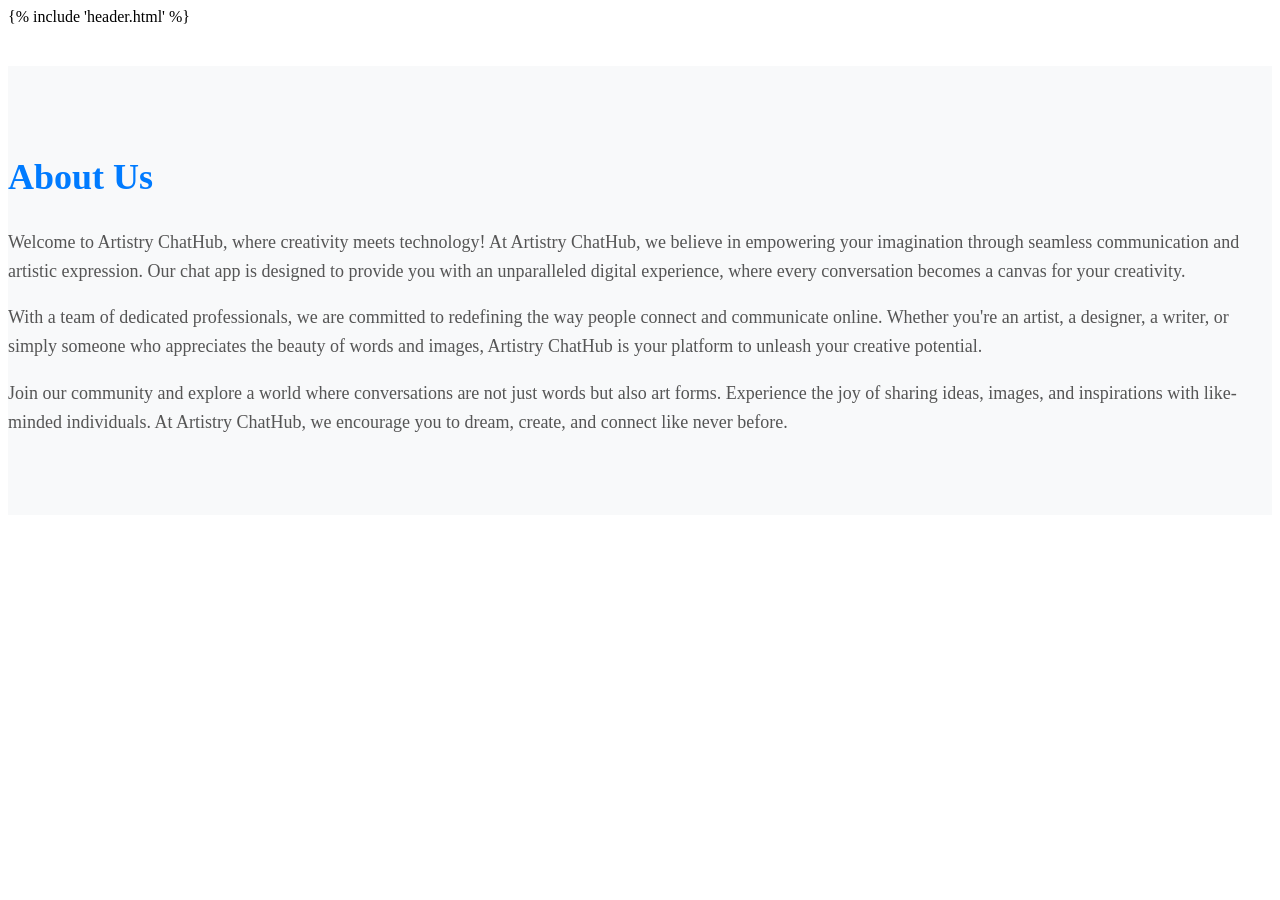
<file: templates/about.html>
<!DOCTYPE html>
<html lang="en">
<head>
    <meta charset="UTF-8">
    <meta name="viewport" content="width=device-width, initial-scale=1.0">
    <title>Document</title>
    <style>
        .about1{
            background-color: #f8f9fa;
            padding: 60px 0;
            margin-top: 40px;
        }

        .about1 h2 {
            font-size: 36px;
            font-weight: 700;
            color: #007bff;
            margin-bottom: 30px;
        }

        .about1 p {
            font-size: 18px;
            line-height: 1.6;
            color: #555;
        }
    </style>
</head>
<body>
    {% include 'header.html' %}
    <section id="about" class="about1">
        <div class="container" data-aos="fade-up">

            <div class="section-title">
                <h2>About Us</h2>
            </div>

            <div class="row content">
                <div class="col-lg-6">
                    <p>
                        Welcome to Artistry ChatHub, where creativity meets technology! At Artistry ChatHub, we believe in
                        empowering your imagination through seamless communication and artistic expression. Our chat app is
                        designed to provide you with an unparalleled digital experience, where every conversation becomes a
                        canvas for your creativity.
                    </p>
                    <p>
                        With a team of dedicated professionals, we are committed to redefining the way people connect and
                        communicate online. Whether you're an artist, a designer, a writer, or simply someone who appreciates
                        the beauty of words and images, Artistry ChatHub is your platform to unleash your creative potential.
                    </p>
                </div>
                <div class="col-lg-6 pt-4 pt-lg-0">
                    <p>
                        Join our community and explore a world where conversations are not just words but also art forms.
                        Experience the joy of sharing ideas, images, and inspirations with like-minded individuals. At Artistry
                        ChatHub, we encourage you to dream, create, and connect like never before.
                    </p>
                </div>
            </div>

        </div>
    </section>
    
</body>
</html>
</file>
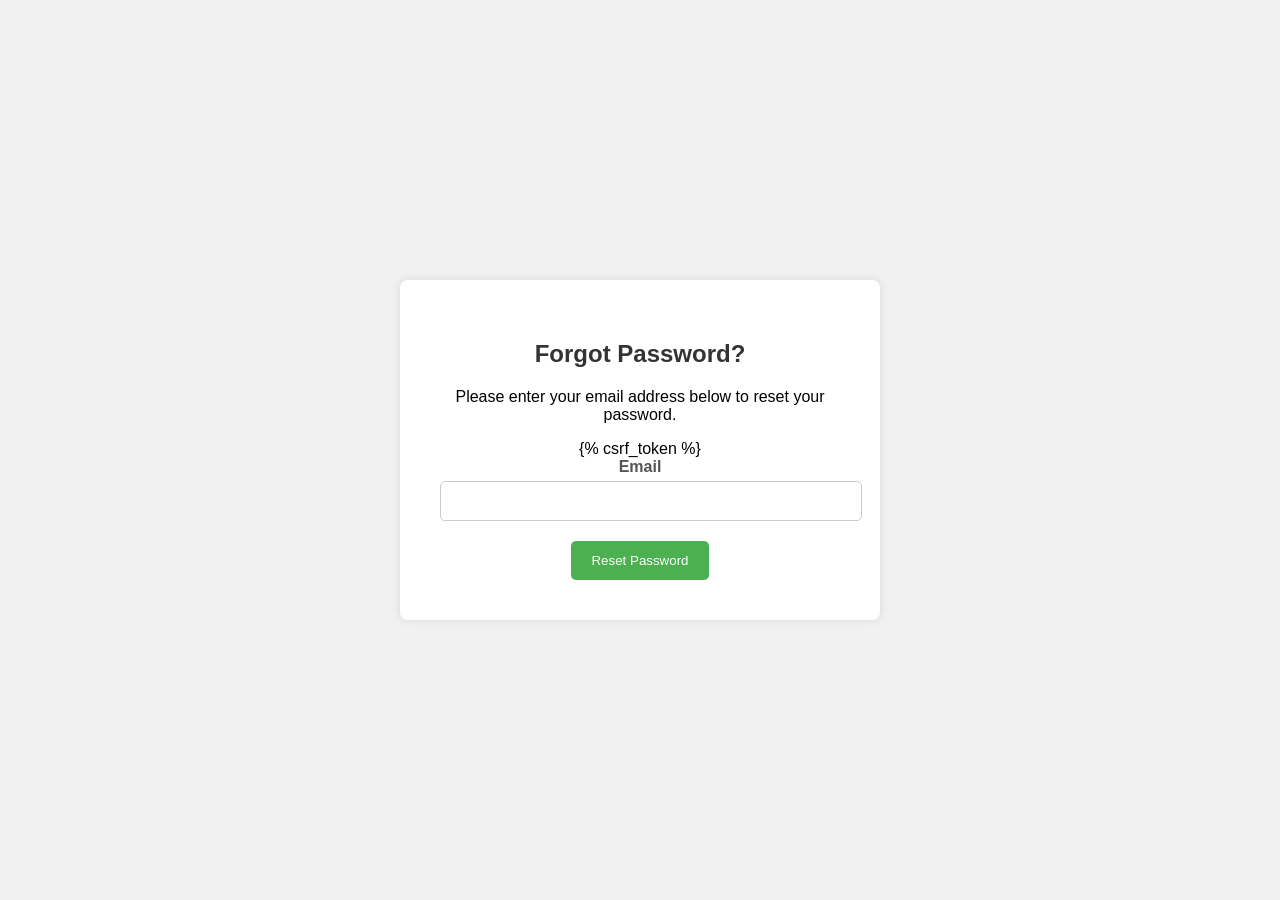
<file: templates/forgot_password.html>
<!DOCTYPE html>
<html lang="en">

<head>
    <meta charset="UTF-8">
    <meta name="viewport" content="width=device-width, initial-scale=1.0">
    <title>Forgot Password</title>
    <!-- <link rel="stylesheet" href="styles.css"> -->
    <style>
        body {
            font-family: Arial, sans-serif;
            display: flex;
            justify-content: center;
            align-items: center;
            height: 100vh;
            margin: 0;
            background-color: #f1f1f1;
        }
        
        .container {
            background-color: #fff;
            padding: 40px;
            border-radius: 8px;
            box-shadow: 0 0 10px rgba(0, 0, 0, 0.1);
            text-align: center;
            max-width: 400px;
            width: 100%;
        }
        
        h2 {
            margin-bottom: 20px;
            color: #333;
        }
        
        form {
            display: flex;
            flex-direction: column;
            align-items: center;
        }
        
        .input-group {
            margin-bottom: 20px;
            width: 100%;
        }
        
        label {
            display: block;
            margin-bottom: 5px;
            color: #555;
            font-weight: 600;
        }
        
        input {
            width: 100%;
            padding: 10px;
            border: 1px solid #ccc;
            border-radius: 5px;
            font-size: 16px;
        }
        
        button {
            background-color: #4caf50;
            color: white;
            border: none;
            border-radius: 5px;
            padding: 12px 20px;
            cursor: pointer;
            transition: background-color 0.3s;
        }
        
        button:hover {
            background-color: #45a049;
        }
        
    </style>
</head>

<body>
    <div class="container">
        <h2>Forgot Password?</h2>
        <p>Please enter your email address below to reset your password.</p>
        <form action="#" method="POST">
            {% csrf_token %}
            <div class="input-group">
                <label for="email">Email</label>
                <input type="email" id="email" name="email" required>
            </div>
            <button type="submit">Reset Password</button>
        </form>
    </div>
</body>

</html>
</file>
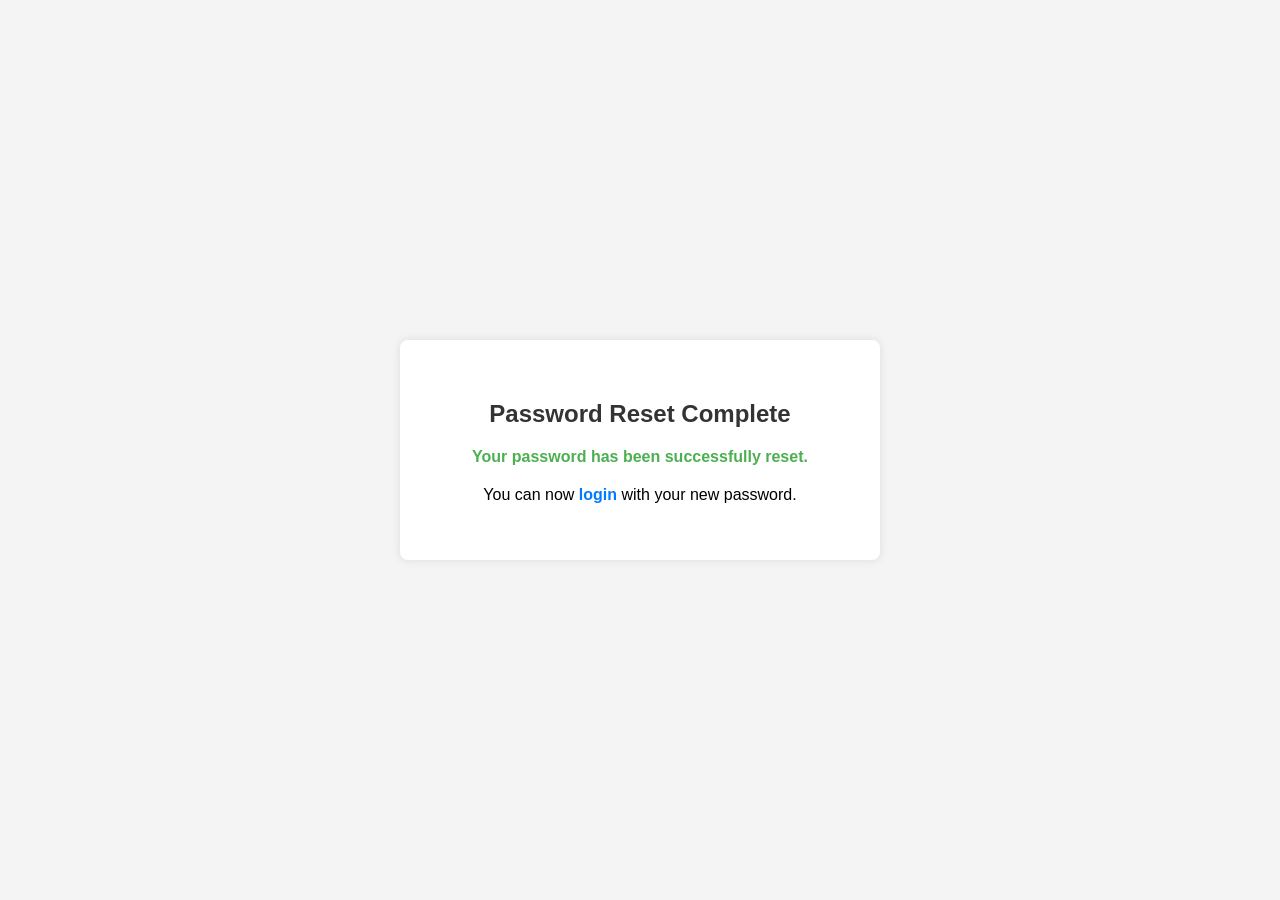
<file: templates/password_reset_complete.html>
<!DOCTYPE html>
<html lang="en">

<head>
    <meta charset="UTF-8">
    <meta name="viewport" content="width=device-width, initial-scale=1.0">
    <title>Password Reset Complete</title>
    <style>
        body {
            font-family: Arial, sans-serif;
            background-color: #f4f4f4;
            display: flex;
            justify-content: center;
            align-items: center;
            height: 100vh;
            margin: 0;
        }

        .container {
            background-color: #fff;
            padding: 40px;
            border-radius: 8px;
            box-shadow: 0 0 10px rgba(0, 0, 0, 0.1);
            text-align: center;
            max-width: 400px;
            width: 100%;
        }

        h2 {
            margin-bottom: 20px;
            color: #333;
        }

        .success-message {
            color: #4caf50;
            font-weight: bold;
            margin-bottom: 20px;
        }

        .home-link {
            text-decoration: none;
            color: #007bff;
            font-weight: bold;
        }

        .home-link:hover {
            text-decoration: underline;
        }
    </style>
</head>

<body>
    <div class="container">
        <h2>Password Reset Complete</h2>
        <p class="success-message">Your password has been successfully reset.</p>
        <p>You can now <a href="{% url 'user_login' %}" class="home-link">login</a> with your new password.</p>
    </div>
</body>

</html>
</file>
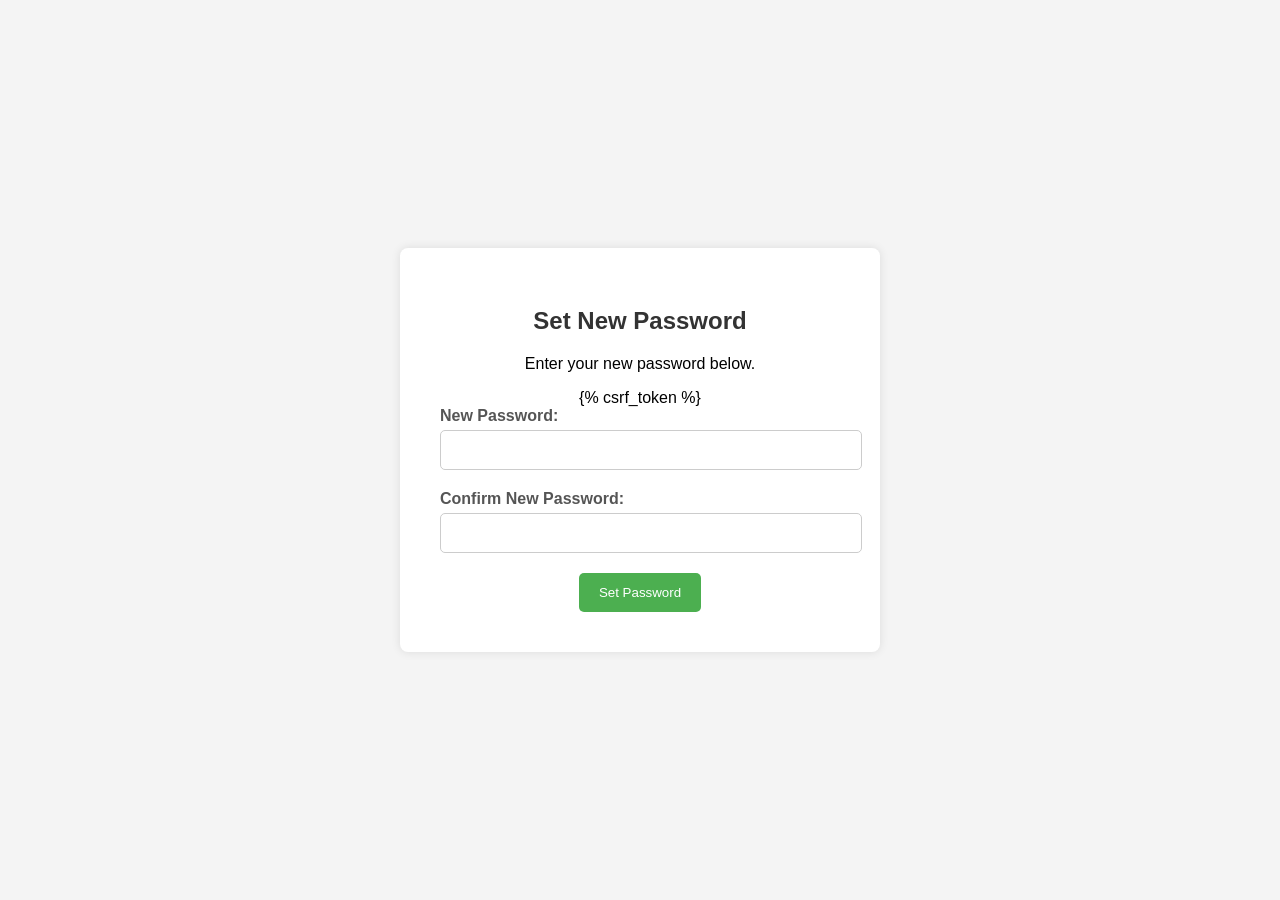
<file: templates/password_reset_confirm.html>
<!DOCTYPE html>
<html lang="en">

<head>
    <meta charset="UTF-8">
    <meta name="viewport" content="width=device-width, initial-scale=1.0">
    <title>Password Reset</title>
    <style>
        body {
            font-family: Arial, sans-serif;
            background-color: #f4f4f4;
            display: flex;
            justify-content: center;
            align-items: center;
            height: 100vh;
            margin: 0;
        }

        .container {
            background-color: #fff;
            padding: 40px;
            border-radius: 8px;
            box-shadow: 0 0 10px rgba(0, 0, 0, 0.1);
            text-align: center;
            max-width: 400px;
            width: 100%;
        }

        h2 {
            margin-bottom: 20px;
            color: #333;
        }

        .input-group {
            margin-bottom: 20px;
            text-align: left;
        }

        label {
            display: block;
            margin-bottom: 5px;
            color: #555;
            font-weight: 600;
        }

        input {
            width: 100%;
            padding: 10px;
            border: 1px solid #ccc;
            border-radius: 5px;
            font-size: 16px;
        }

        button {
            background-color: #4caf50;
            color: white;
            border: none;
            border-radius: 5px;
            padding: 12px 20px;
            cursor: pointer;
            transition: background-color 0.3s;
        }

        button:hover {
            background-color: #45a049;
        }
    </style>
</head>

<body>
    <div class="container">
        <h2>Set New Password</h2>
        <p>Enter your new password below.</p>
        <form method="post">
            {% csrf_token %}
            <div class="input-group">
                <label for="new_password1">New Password:</label>
                <input type="password" id="new_password1" name="new_password1" required>
            </div>
            <div class="input-group">
                <label for="new_password2">Confirm New Password:</label>
                <input type="password" id="new_password2" name="new_password2" required>
            </div>
            <button type="submit">Set Password</button>
        </form>
    </div>
</body>

</html>
</file>
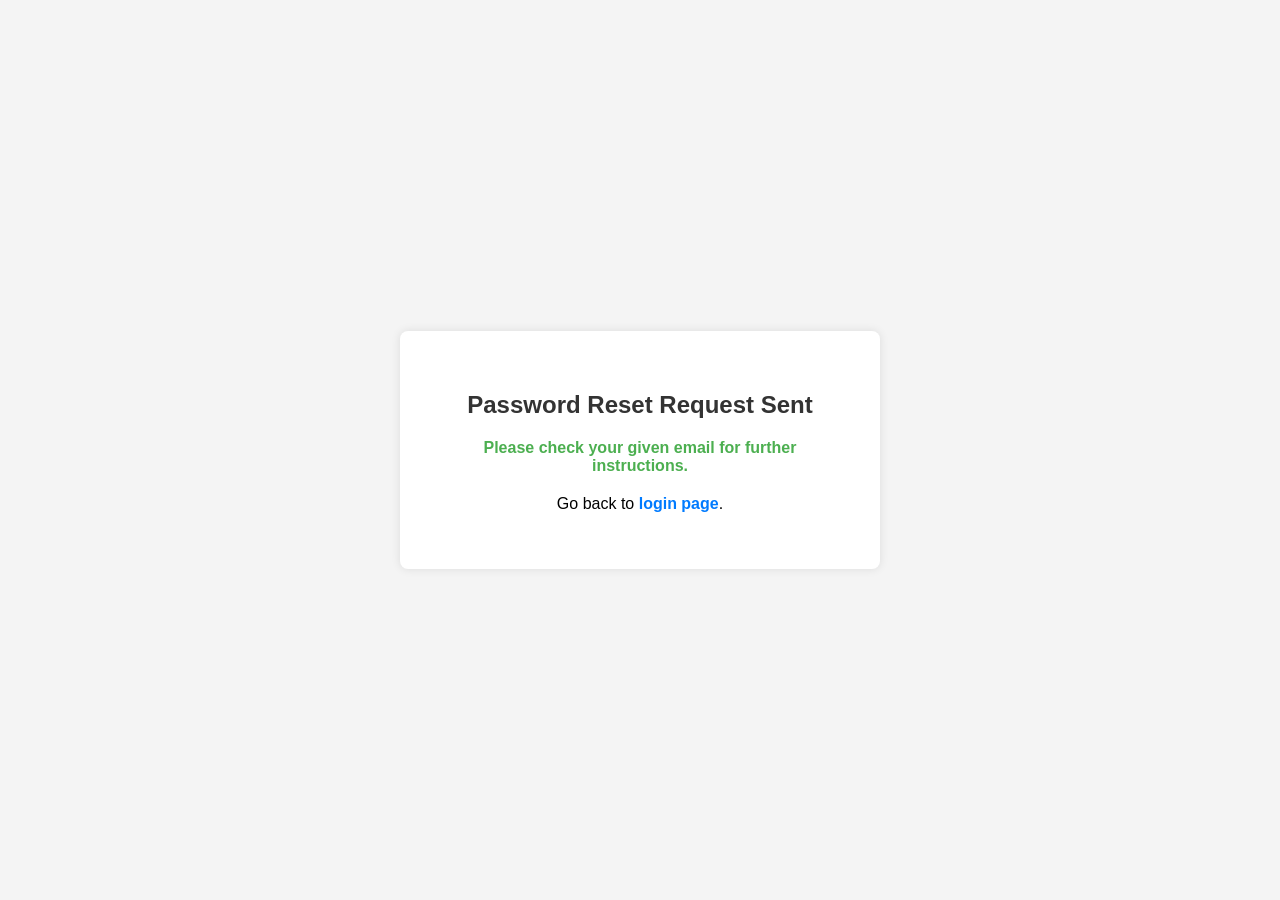
<file: templates/password_reset_done.html>
<!DOCTYPE html>
<html lang="en">

<head>
    <meta charset="UTF-8">
    <meta name="viewport" content="width=device-width, initial-scale=1.0">
    <title>Password Reset Request Sent</title>
    <style>
        body {
            font-family: Arial, sans-serif;
            background-color: #f4f4f4;
            display: flex;
            justify-content: center;
            align-items: center;
            height: 100vh;
            margin: 0;
        }

        .container {
            background-color: #fff;
            padding: 40px;
            border-radius: 8px;
            box-shadow: 0 0 10px rgba(0, 0, 0, 0.1);
            text-align: center;
            max-width: 400px;
            width: 100%;
        }

        h2 {
            margin-bottom: 20px;
            color: #333;
        }

        .success-message {
            color: #4caf50;
            font-weight: bold;
            margin-bottom: 20px;
        }

        .home-link {
            text-decoration: none;
            color: #007bff;
            font-weight: bold;
        }

        .home-link:hover {
            text-decoration: underline;
        }
    </style>
</head>

<body>
    <div class="container">
        <h2>Password Reset Request Sent</h2>
        <p class="success-message">Please check your given email for further instructions.</p>
        <p>Go back to <a href="{% url 'user_login' %}" class="home-link">login page</a>.</p>
    </div>
</body>

</html>
</file>
